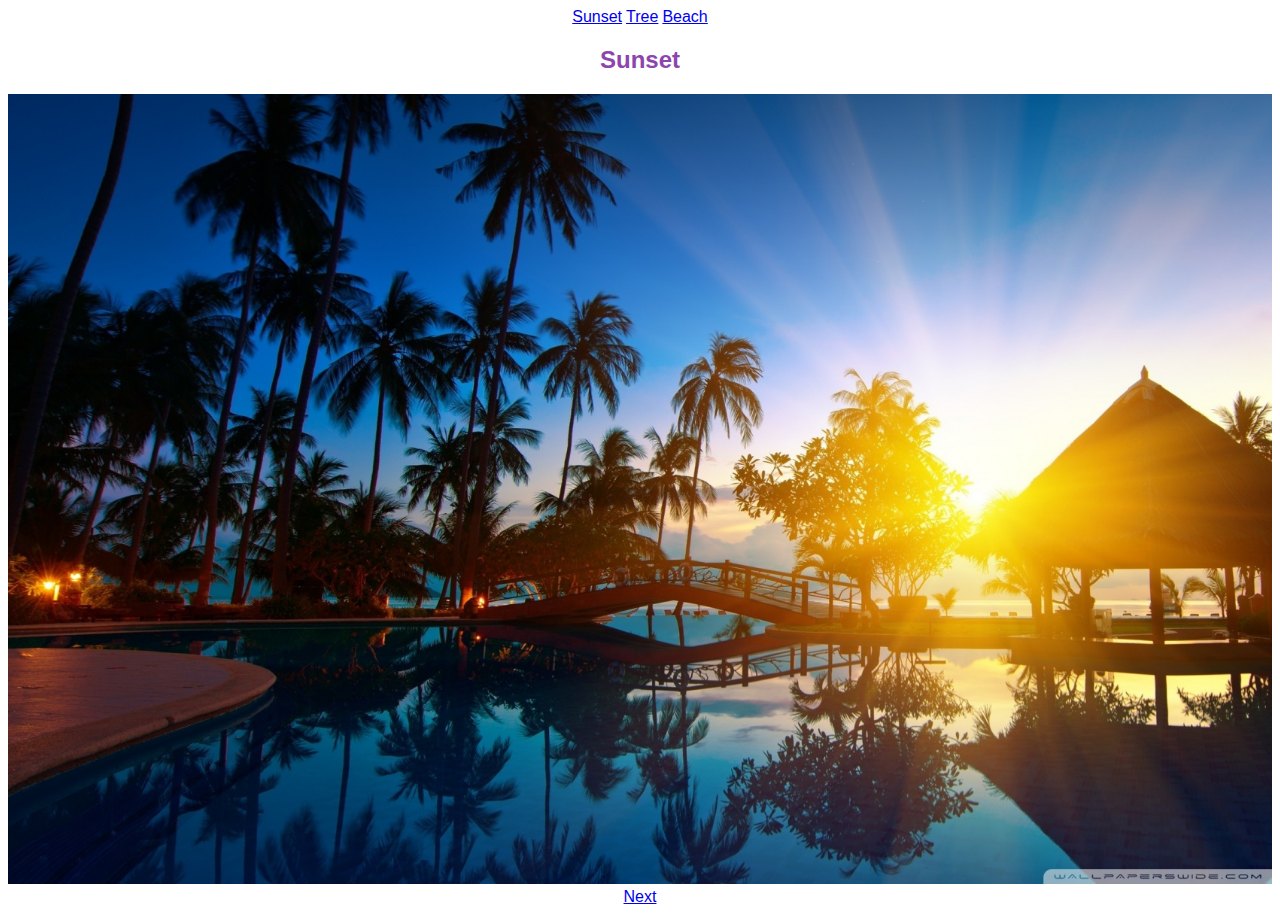
<file: index.html>
<!DOCTYPE html>
<html>
  <head>
    <meta charset="utf-8">
    <title>Multi-Page</title>
    <script src="angular.js"></script>
    <script src="angular-route.js"></script>
    <script src="multi.js"></script>
    <link rel="stylesheet" href="multi.css" media="screen" title="no title" charset="utf-8">
  </head>
  <body ng-app="multi-page">
    <a href="#page1">Sunset</a>
    <a href="#page2">Tree</a>
    <a href="#page3">Beach</a>
    <ng-view></ng-view>
  </body>
</html>
</file>
<file: multi.css>
body {
  text-align: center;
}


h2 {
  text-align: center;
  font-family: Arial;
  font-weight: bold;
  /*color: #3498DB;*/
  color: #8E44AD;
}

a {
  font-family: sans-serif;
  font-size: 1em;
  /*background-color: #E67E22;*/
}


img {
  width: 100%;
}
</file>
